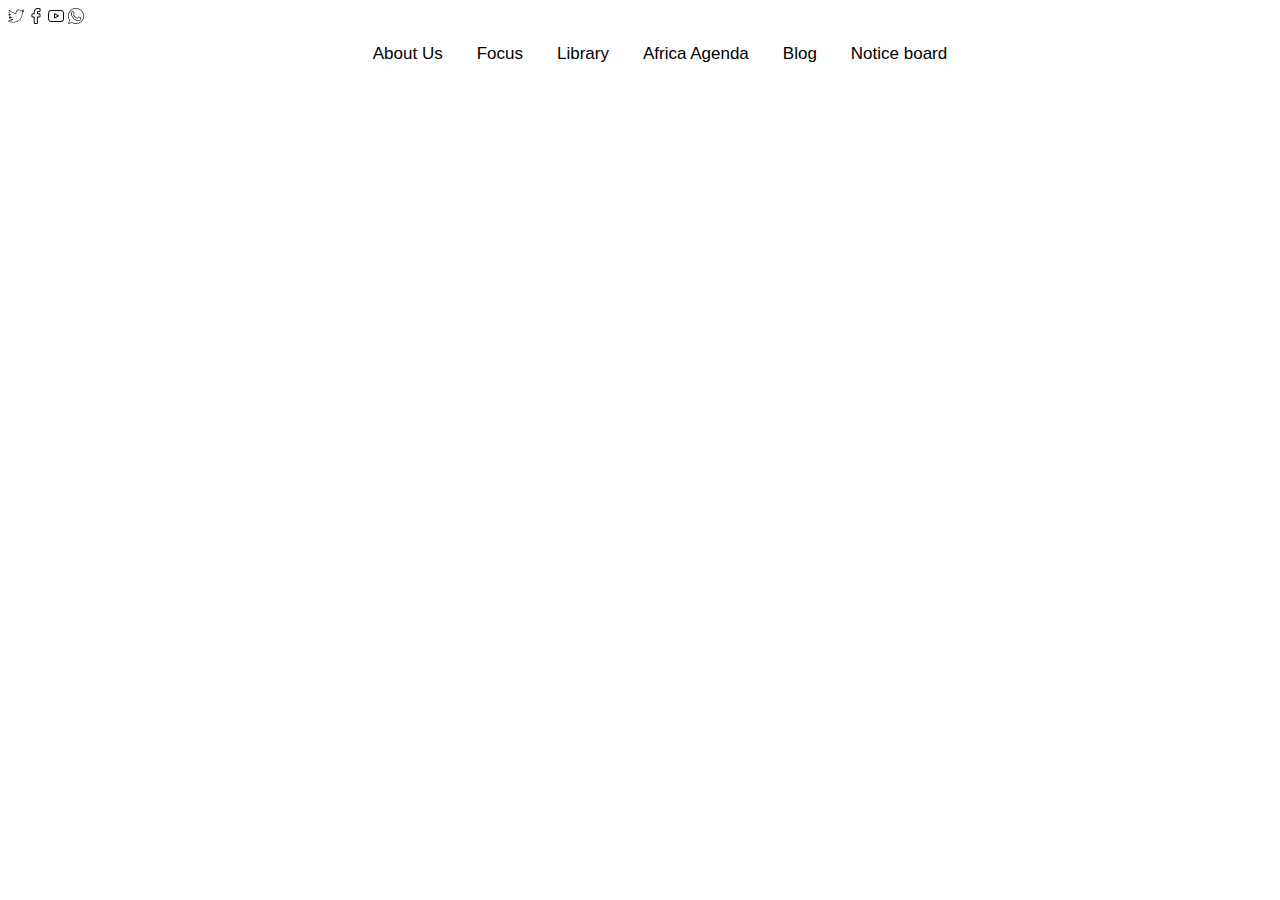
<file: html/dropdown.html>
<!DOCTYPE html>
<html lang="en">
<head>
    <meta charset="UTF-8">
    <meta name="viewport" content="width=device-width, initial-scale=1.0">
    <link rel="stylesheet" href="../css/dropdown.css">
    <title>Dropdown Menu</title>
</head>
<body>
    <div class="socials">
        <a href="#"><img src="../001-twitter.png" alt="Twitter"></a>
        <a href="#"><img src="../002-facebook.png" alt="Facebook"></a>
        <a href="#"><img src="../003-youtube.png" alt="Youtube"></a>
        <a href="#"><img src="../004-whatsapp.png" alt="Whatsapp"></a>
    </div>
                    <ul class="menu">

                        <li class="AboutUs"> 
                            <a href="#">About Us</a>                                                                                                                                                                                                                                                                                                                                                                           
                                <ul class="AboutUs-dropdown">
                                    <li><a href="#">Who are we</a></li>
                                    <li><a href="#">What we do</a></li>
                                    <li><a href="#">Allies and Partners</a></li>
                                    <li><a href="#">People at TWN-Africa</a></li>
                                    <li><a href="#">Contact us</a></li>
                                </ul>  
                        </li>
                                  
                        <li class="focus">
                            <a href="#">Focus</a>
                            <ul class="themes">
                                <li>
                                    <a href="#">Themes</a>
                                    <ul class="Focus-dropdown">
                                        <li><a href="#">Gender Equality and Equity</a></li>
                                        <li><a href="#">Minerals and Development</a></li>
                                        <li><a href="#">Trade and Development</a></li>
                                        <li><a href="#">Finance and Development</a></li>
                                    </ul>
                                </li>
                            </ul>
                        </li> 
                        <li><a href="#">Library</a></li>
                        <li><a href="#">Africa Agenda</a></li>
                        <li><a href="#">Blog</a></li>

                        <li class="Notice-board">
                            <a href="#">Notice board</a>
                            <ul class="Notice-board-dropdown">
                                <li><a href="#">Events</a></li>
                                <li><a href="#">Announcements</a></li>
                                <li><a href="#">Vacancies</a></li>
                                <li><a href="#">Press releases</a></li>
                            </ul>
                        </li>
                </ul>
            </div>
</body>
</html>
<!--
<!DOCTYPE html>
<html lang="en">
<head>
    <meta charset="UTF-8">
    <meta name="viewport" content="width=device-width, initial-scale=1.0">
    <link rel="stylesheet" href="../css/dropdown.css">
    <title>Dropdown Menu</title>
</head>
<body>
    <div class="socials">
        <a href="#"><img src="../001-twitter.png" alt="Twitter"></a>
        <a href="#"><img src="../002-facebook.png" alt="Facebook"></a>
        <a href="#"><img src="../003-youtube.png" alt="Youtube"></a>
        <a href="#"><img src="../004-whatsapp.png" alt="Whatsapp"></a>
    </div>
    <div>
                    <ul class="menu">
                        <div class="AboutUs"> 
                            <a href="#">About Us</a>                                                                                                                                                                                                                                                                                                                                                                           
                                <ul class="AboutUs-dropdown">
                                <li><a href="#">Who are we</a></li>
                                <li><a href="#">What we do</a></li>
                                <li><a href="#">Allies and Partners</a></li>
                                 <li><a href="#">People at TWN-Africa</a></li>
                                <li><a href="#">Contact us</a></li>
                                </div>    
                    </ul>
                    <div class="focus">
                        <a href="#">Focus</a>
                        <ul>
                        </ul>
                        <div class="theme"></div>
                            
                                <a href="#">Themes</a>
                            </ul>
                            <ul>
                                <li><a href="#">Gender Equality and Equity</a></li>
                                <li><a href="#">Minerals and Development</a></li>
                                <li><a href="#">Trade and Development</a></li>
                                <li><a href="#">Finance and Development</a></li>
                            </ul>
                        </span>
                    </div> 
                        <div>
                            <a href="#">Library</a>
                            <a href="#">Africa Agenda</a>
                            <a href="#">Blog</a>
                        </div> 
                        <div>
                                <a href="#">Notice board</a></a>
                            <ul>
                                <li><a href="#">Events</a></li>
                                <li><a href="#">Announcements</a></li>
                                <li><a href="#">Vacancies</a></li>
                                <li><a href="#">Press releases</a></li>
                            </ul>
                        </div>
                </ul>
            </div>
</body>
</html>
-->
</file>
<file: css/dropdown.css>
ul{
    list-style-type: none;
}

/*styling of the About us*/
.menu{
    display: flex;
    justify-content: center;
    flex-wrap: nowrap;
}
.menu a{
    text-decoration: none;
    color: black;
    padding: 17px;
    cursor: pointer;
    font-size: 17px;
    font-family: Arial, Helvetica, sans-serif; 
}
.AboutUs-dropdown a, .themes a, .Notice-board-dropdown a{
    text-decoration: none;
    display: block;
    background-color: rgba(128, 128, 128, 0.703);
    padding: 7px;
    max-width: 170px;
    font-size: 17px;
}

.AboutUs-dropdown a:hover, .themes a:hover, .Notice-board-dropdown a:hover{ 
    background-color: rgb(171, 37, 37);
}
.AboutUs, .Notice-board, .themes > a{
    position: relative;
    
}
.AboutUs-dropdown, .Notice-board-dropdown,.themes{
    display: none;
}

.AboutUs:hover .AboutUs-dropdown, .Notice-board:hover .Notice-board-dropdown, .focus > th:hover .Notice-board-dropdown{
    display: block;
}


/*.themes a {
    display: block;

}*/







/*.socials{
    background-color: rgba(46, 46, 46, 0.614);
    margin:0;
    border: 0;
    
    
}
.socials {
    display: flex;
    justify-content: end;
}

.menu li  {
    display: flex;
    justify-content: end;
    
}

.menu li a{
    text-decoration: none;
    color: black;
    padding: 17px;
    cursor: pointer;
    font-size: 17px;
    font-family: Arial, Helvetica, sans-serif;
    
}
.AboutUs a{
    text-decoration: none;
    color: black;
    display: block;
    background-color: rgba(128, 128, 128, 0.703);
    padding: 7px;
    max-width: 170px;
    font-size: 17px;

}
.AboutUs a:hover{
    background-color: rgb(171, 37, 37);
}
.button{
    border: 0;
    padding: 17px;
    background-color: none;
    cursor: pointer;
    position: relative;
    background-color: white;
    font-size: 17px;
    font-family: Arial, Helvetica, sans-serif;

}

.links{
    position: relative;
    display: inline-block;
}

.AboutUs{
    display: ;
    position: absolute;
}

.dropdown1{
    display: flex;
    justify-content: end;
}

.dropdown1:hover  .AboutUs{
    display: block;
}
/*styling of Focus*/

/*.focus{
    display: block;
    background-color: rgba(128, 128, 128, 0.703);
    padding: 7px;
    max-width: 170px;
}
.focus:hover{
    background-color: rgb(171, 37, 37);
}
.themes1{
    display: none;
}


.dropdown1:hover .focus{
    display: block;
}
.themes a{
    display: block;
    background-color: rgba(128, 128, 128, 0.703);
    padding: 7px;
    max-width: 170px;
}
</file>
